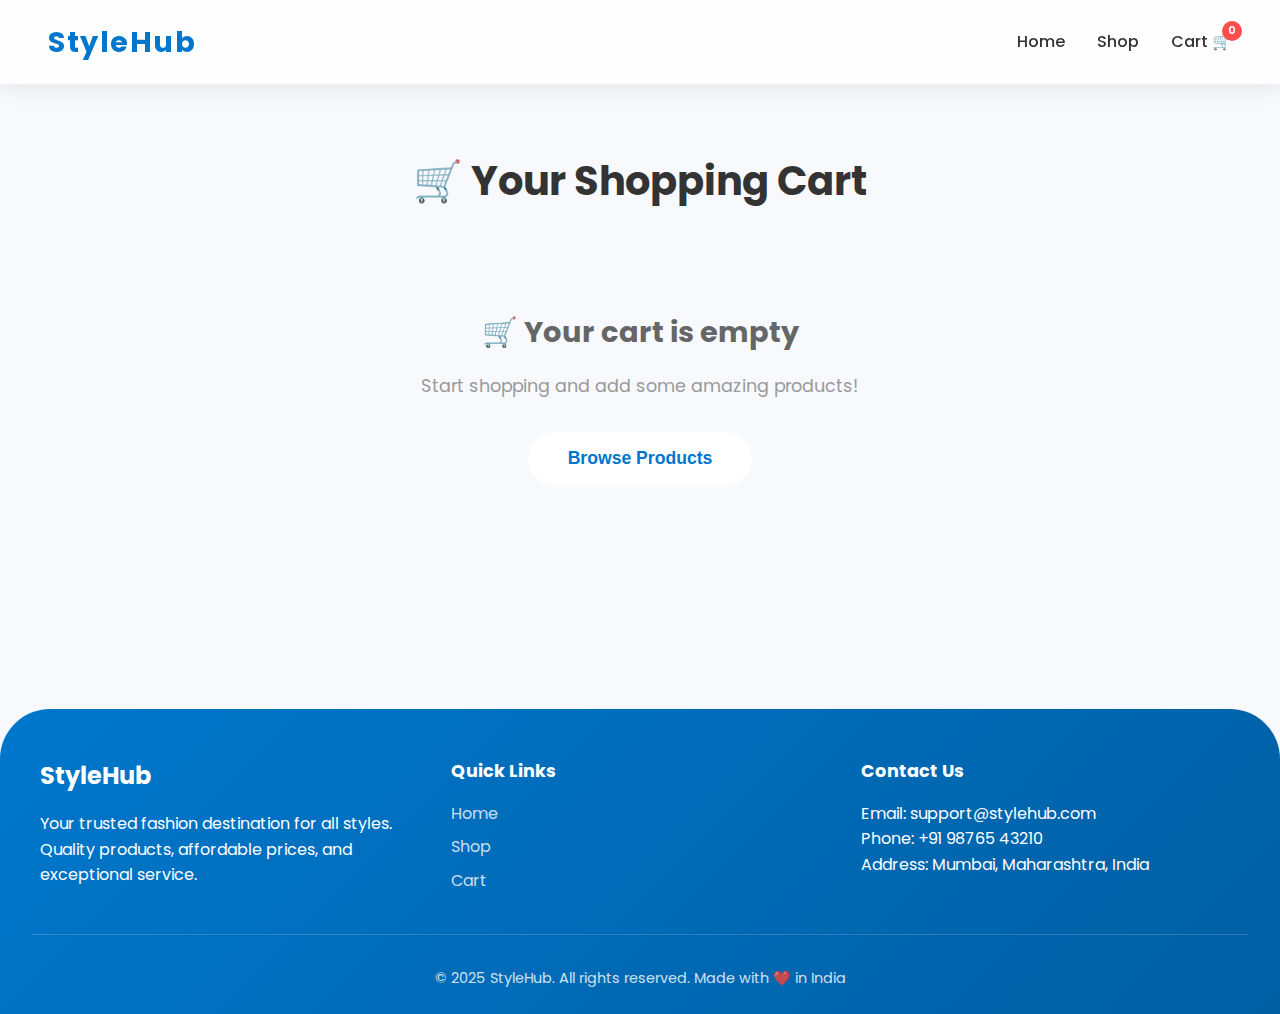
<file: cart.html>
<!DOCTYPE html>
<html lang="en">
<head>
  <meta charset="UTF-8">
  <meta name="viewport" content="width=device-width, initial-scale=1.0">
  <title>Your Cart - StyleHub</title>
  <!-- Link to external CSS -->
  <link rel="stylesheet" href="css/style.css">
</head>
<body>

  <!-- ================================
       NAVIGATION BAR
  ================================ -->
  <header class="navbar" id="navbar">
    <h1 class="logo" onclick="window.location.href='index.html'">StyleHub</h1>
    <nav>
      <a href="index.html">Home</a>
      <a href="products.html">Shop</a>
      <a href="cart.html" class="cart-badge">
        Cart 🛒
        <span class="cart-count" id="cartCount">0</span>
      </a>
    </nav>
  </header>

  <!-- ================================
       CART SECTION - Shopping cart display
  ================================ -->
  <section class="cart-section">
    <h2>🛒 Your Shopping Cart</h2>
    
    <!-- CART ITEMS CONTAINER - Populated dynamically -->
    <div id="cart-items" class="cart-items-container">
      <!-- Cart items loaded via cart.js -->
    </div>
    
    <!-- CART SUMMARY - Total and action buttons -->
    <div class="cart-summary" id="cartSummary" style="display: none;">
      <h3 id="total-price"></h3>
      <div class="cart-actions">
        <button class="checkout-btn" id="checkoutBtn">Proceed to Checkout</button>
        <button class="clear-cart-btn" id="clear-cart">Clear Cart</button>
      </div>
    </div>
  </section>

  <!-- ================================
       FOOTER
  ================================ -->
  <footer>
    <div class="footer-links">
      <div>
        <h3>StyleHub</h3>
        <p>Your trusted fashion destination for all styles. Quality products, affordable prices, and exceptional service.</p>
      </div>
      <div>
        <h4>Quick Links</h4>
        <ul>
          <li><a href="index.html">Home</a></li>
          <li><a href="products.html">Shop</a></li>
          <li><a href="cart.html">Cart</a></li>
        </ul>
      </div>
      <div>
        <h4>Contact Us</h4>
        <p>Email: support@stylehub.com</p>
        <p>Phone: +91 98765 43210</p>
        <p>Address: Mumbai, Maharashtra, India</p>
      </div>
    </div>
    <p class="footer-bottom">© 2025 StyleHub. All rights reserved. Made with ❤️ in India</p>
  </footer>

  <!-- TOAST NOTIFICATION -->
  <div class="toast" id="toast"></div>

  <!-- Link to external JavaScript files -->
  <script src="js/script.js"></script>
  <script src="js/cart.js"></script>

</body>
</html>
</file>
<file: css/style.css>
/* ================================
   STYLEHUB - MAIN STYLESHEET
   Complete CSS for all pages
================================ */

/* ================================
   GOOGLE FONTS & GLOBAL RESET
================================ */
@import url('https://fonts.googleapis.com/css2?family=Poppins:wght@300;400;500;600;700&display=swap');

* {
  margin: 0;
  padding: 0;
  box-sizing: border-box;
}

body {
  font-family: "Poppins", sans-serif;
  background: #f8f9fc;
  color: #222;
  overflow-x: hidden;
  scroll-behavior: smooth;
  line-height: 1.6;
}

/* ================================
   NAVBAR - Sticky header with blur
================================ */
.navbar {
  position: sticky;
  top: 0;
  z-index: 1000;
  backdrop-filter: blur(15px);
  background: rgba(255, 255, 255, 0.85);
  display: flex;
  justify-content: space-between;
  align-items: center;
  padding: 1.2rem 3rem;
  border-bottom: 1px solid rgba(0, 0, 0, 0.05);
  box-shadow: 0 4px 20px rgba(0, 0, 0, 0.08);
  transition: all 0.3s ease;
}

.navbar.scrolled {
  padding: 0.8rem 3rem;
  box-shadow: 0 6px 30px rgba(0, 0, 0, 0.12);
}

.logo {
  font-size: 1.8rem;
  font-weight: 700;
  color: #0077cc;
  letter-spacing: 1.5px;
  cursor: pointer;
  transition: transform 0.3s ease;
}

.logo:hover {
  transform: scale(1.05);
}

.navbar nav {
  display: flex;
  align-items: center;
  gap: 2rem;
}

.navbar nav a {
  text-decoration: none;
  color: #333;
  font-weight: 500;
  font-size: 1rem;
  position: relative;
  transition: color 0.3s ease;
}

/* Animated underline on hover */
.navbar nav a::after {
  content: '';
  position: absolute;
  bottom: -5px;
  left: 0;
  width: 0;
  height: 2px;
  background: #0077cc;
  transition: width 0.3s ease;
}

.navbar nav a:hover {
  color: #0077cc;
}

.navbar nav a:hover::after {
  width: 100%;
}

/* Cart badge with count */
.cart-badge {
  position: relative;
}

.cart-count {
  position: absolute;
  top: -8px;
  right: -10px;
  background: #ff4d4d;
  color: white;
  border-radius: 50%;
  width: 20px;
  height: 20px;
  display: flex;
  align-items: center;
  justify-content: center;
  font-size: 0.7rem;
  font-weight: 600;
  transition: transform 0.3s ease;
}

/* ================================
   HERO SECTION - Animated gradient
================================ */
.hero {
  background: linear-gradient(135deg, #0077cc, #00bcd4, #6bc3ff);
  background-size: 200% 200%;
  animation: gradientShift 8s ease infinite;
  color: #fff;
  text-align: center;
  padding: 8rem 2rem;
  border-radius: 0 0 100px 100px;
  box-shadow: 0 8px 30px rgba(0, 119, 204, 0.3);
  position: relative;
  overflow: hidden;
}

@keyframes gradientShift {
  0% { background-position: 0% 50%; }
  50% { background-position: 100% 50%; }
  100% { background-position: 0% 50%; }
}

/* Decorative floating circles */
.hero::before,
.hero::after {
  content: '';
  position: absolute;
  border-radius: 50%;
  background: rgba(255, 255, 255, 0.1);
}

.hero::before {
  width: 400px;
  height: 400px;
  top: -200px;
  right: -100px;
  animation: float 6s ease-in-out infinite;
}

.hero::after {
  width: 300px;
  height: 300px;
  bottom: -150px;
  left: -100px;
  animation: float 8s ease-in-out infinite reverse;
}

@keyframes float {
  0%, 100% { transform: translateY(0px); }
  50% { transform: translateY(20px); }
}

.hero-content {
  position: relative;
  z-index: 1;
}

.hero h2 {
  font-size: 3.2rem;
  margin-bottom: 1rem;
  font-weight: 700;
  text-shadow: 2px 2px 10px rgba(0, 0, 0, 0.2);
}

.hero p {
  font-size: 1.2rem;
  margin-bottom: 2rem;
  opacity: 0.95;
  max-width: 600px;
  margin-left: auto;
  margin-right: auto;
}

/* ================================
   BUTTONS - Primary CTA styling
================================ */
.btn {
  background: #fff;
  color: #0077cc;
  padding: 1rem 2.5rem;
  border-radius: 50px;
  text-decoration: none;
  font-weight: 600;
  font-size: 1.1rem;
  transition: all 0.4s ease;
  box-shadow: 0 6px 20px rgba(255, 255, 255, 0.3);
  display: inline-block;
  border: none;
  cursor: pointer;
}

.btn:hover {
  background: #005fa3;
  color: #fff;
  transform: translateY(-4px);
  box-shadow: 0 10px 30px rgba(0, 95, 163, 0.4);
}

/* ================================
   CATEGORIES - Grid layout
================================ */
.categories {
  padding: 5rem 2rem;
  text-align: center;
}

.categories h2 {
  font-size: 2.5rem;
  margin-bottom: 3rem;
  color: #333;
  font-weight: 600;
}

.category-grid {
  display: grid;
  grid-template-columns: repeat(auto-fit, minmax(250px, 1fr));
  gap: 2rem;
  max-width: 1200px;
  margin: 0 auto;
}

.category-card {
  background: #fff;
  padding: 3rem 2rem;
  border-radius: 25px;
  box-shadow: 0 8px 25px rgba(0, 0, 0, 0.08);
  transition: all 0.4s cubic-bezier(0.4, 0, 0.2, 1);
  font-weight: 600;
  font-size: 1.3rem;
  cursor: pointer;
  position: relative;
  overflow: hidden;
}

/* Gradient overlay on hover */
.category-card::before {
  content: '';
  position: absolute;
  top: 0;
  left: 0;
  width: 100%;
  height: 100%;
  background: linear-gradient(135deg, #0077cc, #00bcd4);
  opacity: 0;
  transition: opacity 0.4s ease;
  z-index: 0;
}

.category-card:hover::before {
  opacity: 1;
}

.category-card span {
  position: relative;
  z-index: 1;
  transition: color 0.4s ease;
}

.category-card:hover {
  transform: translateY(-12px) scale(1.02);
  box-shadow: 0 15px 40px rgba(0, 119, 204, 0.3);
}

.category-card:hover span {
  color: #fff;
}

/* ================================
   FEATURED & PRODUCT SECTIONS
================================ */
.featured {
  text-align: center;
  padding: 5rem 2rem;
  background: linear-gradient(to bottom, #f8f9fc, #fff);
}

.product-section {
  padding: 3rem 2rem;
  max-width: 1200px;
  margin: 0 auto;
  min-height: 60vh;
}

.featured h2,
.product-section h2 {
  font-size: 2.5rem;
  margin-bottom: 3rem;
  color: #333;
  font-weight: 600;
  text-align: center;
}

/* Product grid layout */
.product-grid {
  display: grid;
  grid-template-columns: repeat(auto-fit, minmax(280px, 1fr));
  gap: 2.5rem;
  max-width: 1200px;
  margin: 0 auto;
}

/* Individual product card */
.product-card {
  background: #fff;
  border-radius: 20px;
  box-shadow: 0 8px 25px rgba(0, 0, 0, 0.08);
  overflow: hidden;
  transition: all 0.4s cubic-bezier(0.4, 0, 0.2, 1);
  cursor: pointer;
}

.product-card:hover {
  transform: translateY(-10px);
  box-shadow: 0 15px 40px rgba(0, 0, 0, 0.15);
}

.product-card img {
  width: 100%;
  height: 280px;
  object-fit: cover;
  transition: transform 0.4s ease;
}

.product-card:hover img {
  transform: scale(1.1);
}

.product-info {
  padding: 1.5rem;
}

.product-card h3 {
  margin-bottom: 0.8rem;
  font-size: 1.2rem;
  color: #222;
  font-weight: 600;
}

.product-card p {
  color: #0077cc;
  font-weight: 600;
  font-size: 1.3rem;
  margin-bottom: 1rem;
}

/* ================================
   SEARCH & FILTER COMPONENTS
================================ */
.search-container {
  text-align: center;
  margin-bottom: 3rem;
}

#search {
  padding: 1rem 1.5rem;
  width: 100%;
  max-width: 500px;
  border-radius: 50px;
  border: 2px solid #e0e0e0;
  outline: none;
  transition: all 0.3s ease;
  font-size: 1rem;
  font-family: 'Poppins', sans-serif;
}

#search:focus {
  border-color: #0077cc;
  box-shadow: 0 0 15px rgba(0, 119, 204, 0.2);
}

/* Filter buttons */
.filter-buttons {
  text-align: center;
  margin-bottom: 2rem;
  display: flex;
  gap: 1rem;
  justify-content: center;
  flex-wrap: wrap;
}

.filter-btn {
  padding: 0.7rem 1.5rem;
  border: 2px solid #0077cc;
  background: white;
  color: #0077cc;
  border-radius: 30px;
  cursor: pointer;
  transition: all 0.3s ease;
  font-weight: 500;
  font-family: 'Poppins', sans-serif;
}

.filter-btn:hover,
.filter-btn.active {
  background: #0077cc;
  color: white;
}

/* Loading indicator */
.loading {
  display: none;
  text-align: center;
  padding: 2rem;
  color: #0077cc;
  font-size: 1.2rem;
  font-weight: 500;
}

.loading.active {
  display: block;
}

/* ================================
   TESTIMONIALS SECTION
================================ */
.testimonials {
  padding: 5rem 2rem;
  background: #f8f9fc;
  text-align: center;
}

.testimonials h2 {
  font-size: 2.5rem;
  margin-bottom: 3rem;
  color: #333;
  font-weight: 600;
}

.testimonial-grid {
  display: grid;
  grid-template-columns: repeat(auto-fit, minmax(300px, 1fr));
  gap: 2rem;
  max-width: 1200px;
  margin: 0 auto;
}

.testimonial-card {
  background: #fff;
  padding: 2.5rem;
  border-radius: 20px;
  box-shadow: 0 8px 25px rgba(0, 0, 0, 0.08);
  transition: all 0.3s ease;
  position: relative;
}

/* Quote mark decoration */
.testimonial-card::before {
  content: '"';
  position: absolute;
  top: 10px;
  left: 20px;
  font-size: 4rem;
  color: #0077cc;
  opacity: 0.1;
  font-family: Georgia, serif;
}

.testimonial-card:hover {
  transform: translateY(-8px);
  box-shadow: 0 12px 35px rgba(0, 0, 0, 0.12);
}

.testimonial-card p {
  font-style: italic;
  color: #555;
  margin-bottom: 1.5rem;
  line-height: 1.7;
}

.testimonial-card h4 {
  color: #0077cc;
  font-weight: 600;
}

/* ================================
   CART PAGE STYLES
================================ */
.cart-section {
  text-align: center;
  padding: 4rem 2rem;
  max-width: 800px;
  margin: 0 auto;
  min-height: 60vh;
}

.cart-section h2 {
  font-size: 2.5rem;
  margin-bottom: 2rem;
  color: #333;
}

.cart-items-container {
  margin-bottom: 2rem;
}

/* Individual cart item */
.cart-item {
  display: flex;
  align-items: center;
  gap: 1.5rem;
  background: #fff;
  margin: 1rem auto;
  padding: 1.5rem;
  border-radius: 15px;
  box-shadow: 0 4px 15px rgba(0, 0, 0, 0.08);
  transition: all 0.3s ease;
}

.cart-item:hover {
  box-shadow: 0 6px 20px rgba(0, 0, 0, 0.12);
  transform: translateY(-2px);
}

.cart-item img {
  width: 100px;
  height: 100px;
  object-fit: cover;
  border-radius: 10px;
}

.cart-item-info {
  flex: 1;
  text-align: left;
}

.cart-item-info h3 {
  margin-bottom: 0.5rem;
  color: #333;
  font-size: 1.1rem;
}

.cart-item-info p {
  color: #0077cc;
  font-weight: 600;
  font-size: 1.2rem;
}

/* Remove button */
.remove-btn {
  background: #ff4d4d;
  color: white;
  border: none;
  padding: 0.5rem 1rem;
  border-radius: 8px;
  cursor: pointer;
  transition: all 0.3s ease;
  font-weight: 500;
  font-family: 'Poppins', sans-serif;
}

.remove-btn:hover {
  background: #e60000;
  transform: scale(1.05);
}

/* Cart summary section */
.cart-summary {
  background: #f8f9fc;
  padding: 2rem;
  border-radius: 15px;
  margin-top: 2rem;
}

#total-price {
  font-size: 1.8rem;
  font-weight: 700;
  color: #0077cc;
  margin-bottom: 1rem;
}

.cart-actions {
  display: flex;
  gap: 1rem;
  justify-content: center;
  margin-top: 1.5rem;
  flex-wrap: wrap;
}

/* Checkout button */
.checkout-btn {
  background: linear-gradient(135deg, #4caf50, #45a049);
  color: white;
  padding: 1rem 2rem;
  border: none;
  border-radius: 30px;
  cursor: pointer;
  font-weight: 600;
  font-size: 1.1rem;
  transition: all 0.3s ease;
  font-family: 'Poppins', sans-serif;
}

.checkout-btn:hover {
  transform: translateY(-3px);
  box-shadow: 0 8px 20px rgba(76, 175, 80, 0.4);
}

/* Clear cart button */
.clear-cart-btn {
  background: #ff4d4d;
  color: white;
  padding: 1rem 2rem;
  border: none;
  border-radius: 30px;
  cursor: pointer;
  font-weight: 600;
  transition: all 0.3s ease;
  font-family: 'Poppins', sans-serif;
}

.clear-cart-btn:hover {
  background: #e60000;
  transform: translateY(-3px);
}

/* Empty cart state */
.empty-cart {
  padding: 4rem 2rem;
  text-align: center;
}

.empty-cart h3 {
  font-size: 1.8rem;
  color: #666;
  margin-bottom: 1rem;
}

.empty-cart p {
  color: #999;
  margin-bottom: 2rem;
  font-size: 1.1rem;
}

/* ================================
   FOOTER - Multi-column layout
================================ */
footer {
  background: linear-gradient(135deg, #0077cc, #005fa3);
  color: white;
  padding: 3rem 2rem 1.5rem;
  border-top-left-radius: 50px;
  border-top-right-radius: 50px;
  margin-top: 4rem;
}

.footer-links {
  display: grid;
  grid-template-columns: repeat(auto-fit, minmax(250px, 1fr));
  gap: 2rem;
  max-width: 1200px;
  margin: 0 auto 2rem;
}

.footer-links h3 {
  font-size: 1.5rem;
  margin-bottom: 1rem;
}

.footer-links h4 {
  font-size: 1.1rem;
  margin-bottom: 1rem;
}

.footer-links ul {
  list-style: none;
}

.footer-links ul li {
  margin-bottom: 0.5rem;
}

.footer-links a {
  color: rgba(255, 255, 255, 0.8);
  text-decoration: none;
  transition: color 0.3s ease;
}

.footer-links a:hover {
  color: #fff;
}

.footer-bottom {
  text-align: center;
  padding-top: 2rem;
  border-top: 1px solid rgba(255, 255, 255, 0.2);
  font-size: 0.9rem;
  opacity: 0.8;
}

/* ================================
   TOAST NOTIFICATION
================================ */
.toast {
  position: fixed;
  bottom: 30px;
  right: 30px;
  background: #4caf50;
  color: white;
  padding: 1rem 1.5rem;
  border-radius: 10px;
  box-shadow: 0 8px 25px rgba(0, 0, 0, 0.2);
  transform: translateY(100px);
  opacity: 0;
  transition: all 0.4s ease;
  z-index: 2000;
  font-weight: 500;
}

.toast.show {
  transform: translateY(0);
  opacity: 1;
}

/* ================================
   ANIMATIONS
================================ */
@keyframes fadeIn {
  from {
    opacity: 0;
  }
  to {
    opacity: 1;
  }
}

@keyframes fadeInUp {
  from {
    opacity: 0;
    transform: translateY(30px);
  }
  to {
    opacity: 1;
    transform: translateY(0);
  }
}

.fade-in-up {
  animation: fadeInUp 0.8s ease-out;
}

/* ================================
   RESPONSIVE DESIGN
================================ */
@media (max-width: 768px) {
  .navbar {
    padding: 1rem 1.5rem;
    flex-wrap: wrap;
  }

  .navbar nav {
    gap: 1rem;
  }

  .logo {
    font-size: 1.5rem;
  }

  .hero {
    padding: 5rem 1.5rem;
    border-radius: 0 0 50px 50px;
  }

  .hero h2 {
    font-size: 2rem;
  }

  .hero p {
    font-size: 1rem;
  }

  .btn {
    padding: 0.8rem 1.8rem;
    font-size: 1rem;
  }

  .categories h2,
  .featured h2,
  .testimonials h2,
  .product-section h2 {
    font-size: 1.8rem;
  }

  .product-grid,
  .category-grid,
  .testimonial-grid {
    grid-template-columns: 1fr;
    gap: 1.5rem;
  }

  .footer-links {
    grid-template-columns: 1fr;
    text-align: center;
  }

  .cart-item {
    flex-direction: column;
    text-align: center;
  }

  .cart-item-info {
    text-align: center;
  }

  .cart-actions {
    flex-direction: column;
  }

  #search {
    width: 90%;
  }

  .filter-buttons {
    gap: 0.5rem;
  }

  .filter-btn {
    padding: 0.5rem 1rem;
    font-size: 0.9rem;
  }
}

@media (max-width: 480px) {
  .navbar {
    padding: 0.8rem 1rem;
  }

  .hero {
    padding: 4rem 1rem;
  }

  .hero h2 {
    font-size: 1.5rem;
  }

  .categories,
  .featured,
  .testimonials {
    padding: 3rem 1rem;
  }

  .product-section {
    padding: 2rem 1rem;
  }
}
</file>
